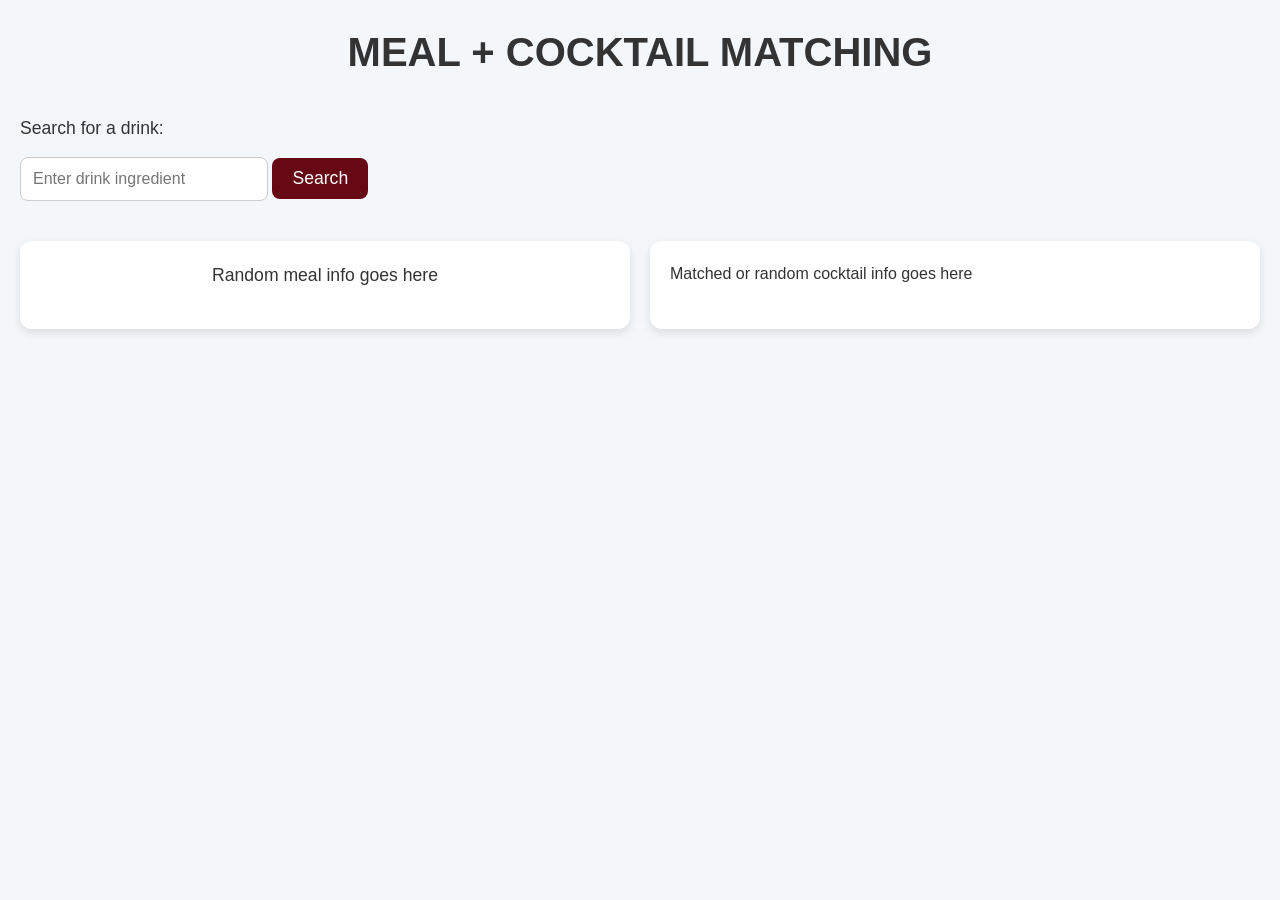
<file: index.html>
<!DOCTYPE html>
<html lang="en">
  <head>
    <meta charset="UTF-8" />
    <title>Meal & Cocktail Matcher</title>
    <style>
      /* Basic styling */
    </style>
    <link rel="stylesheet" href="style.css" />
  </head>
  <body>
    <h1 id="title">MEAL + COCKTAIL MATCHING</h1>

    <label for="drink-search">Search for a drink:</label>
    <input type="text" id="drink-search" placeholder="Enter drink ingredient">
    <button onclick="searchCocktail()">Search</button>

    <div class="meal-cocktail-container">
        <div class="meal">
        <div id="meal-container">Random meal info goes here</div>
        <div id="video-container" class="video"></div>
        </div>

      <div id="cocktail-container" class="cocktail">Matched or random cocktail info goes here</div>
    </div>
    

    <script src="script.js"></script>
  </body>
</html>
</file>
<file: style.css>
/* Reset some default styles */
* {
  margin: 0;
  padding: 0;
  box-sizing: border-box;
}

/* Global Styles */
body {
  font-family: 'Roboto', sans-serif; /* Modern font */
  background-color: #f4f7fa; /* Light gray background */
  color: #333; /* Dark text */
  line-height: 1.6;
  padding: 20px;
}

/* Title Styling */
#title {
  text-align: center;
  color: #333;
  font-size: 2.5rem;
  margin-bottom: 30px;
  font-weight: 600;
}

/* Input and Button Styling */
label {
  display: block;
  font-size: 1.1rem;
  margin-bottom: 5px;
}

input[type="text"] {
  width: 20%;
  padding: 12px;
  margin-top: 10px;
  font-size: 1rem;
  border-radius: 8px;
  border: 1px solid #ccc;
  box-shadow: 0 4px 8px #a13fb5(0, 0, 0, 0.1);
  margin-bottom: 20px;
}

button {
  background-color: #670815;
  color: white;
  padding: 10px 20px;
  border: none;
  border-radius: 8px;
  cursor: pointer;
  font-size: 1.1rem;
  transition: background-color 0.3s ease;
}

button:hover {
  background-color: #dd4753;
}

/* Container for meal and cocktail */
.meal-cocktail-container {
  display: grid;
  grid-template-columns: 1fr 1fr;
  gap: 20px;
  margin-top: 20px;
}

/* Meal and Cocktail Individual Containers */
.meal, .cocktail {
  background-color: white;
  padding: 20px;
  border-radius: 12px;
  box-shadow: 0 4px 10px rgba(0, 0, 0, 0.1);
}

#meal-container {
  font-size: 1.1rem;
  text-align: center;
}

#meal-container h2 {
  color: #333;
  margin-bottom: 10px;
}

#meal-container img {
  width: 100%;
  border-radius: 10px;
  margin-top: 15px;
  max-height: 250px;
  object-fit: cover;
}

#cocktail-container h2 {
  color: #333;
  margin-bottom: 10px;
}

#cocktail-container img {
  width: 100%;
  border-radius: 10px;
  margin-top: 15px;
  max-height: 250px;
  object-fit: cover;
}

/* For the ingredients lists */
#meal-container ul, #cocktail-container ul {
  list-style-type: none;
  padding-left: 0;
  margin-top: 10px;
}

#meal-container ul li, #cocktail-container ul li {
  background-color: #f9f9f9;
  padding: 8px;
  margin: 5px 0;
  border-radius: 4px;
  font-size: 1rem;
}

#cocktail-container ul li {
  background-color: #f1f1f1;
}

#meal-container p, #cocktail-container p {
  font-size: 1rem;
  margin-top: 15px;
  color: #555;
}

/* Styling for video container */
#video-container {
  margin-top: 20px;
  display: flex;
  justify-content: center;
}

iframe {
  width: 100%;
  max-width: 560px;
  height: 315px;
  border-radius: 8px;
}
</file>
